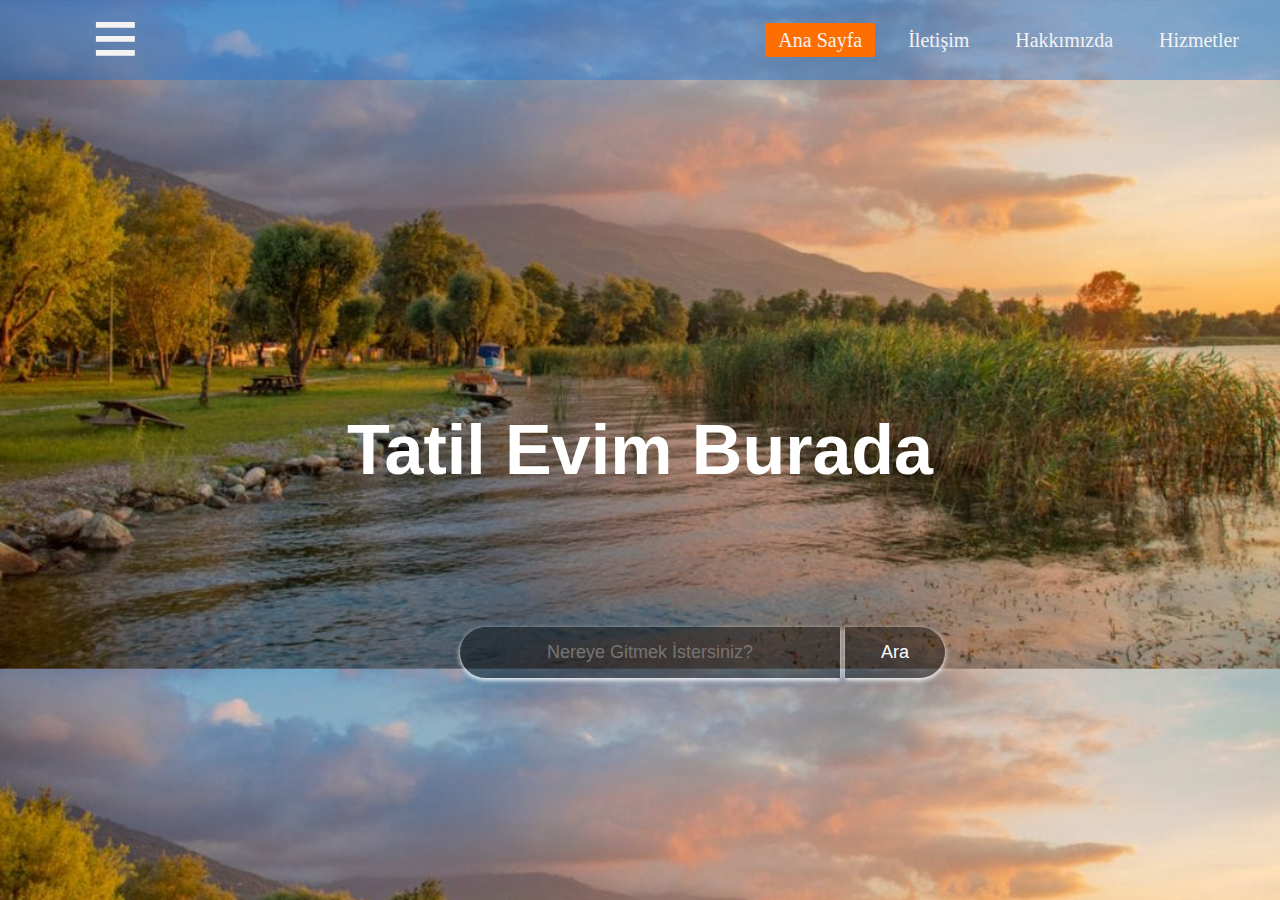
<file: index.html>
<!DOCTYPE html>
<html lang="en">
<head>
  <meta charset="UTF-8">
  <meta name="viewport" content="width=device-width, initial-scale=1.0">
<title>Basit web</title>
<link rel="stylesheet" href="style.css">
</head>
<body>
  <div class="container">
    <div class="navbar">
      <div class="logo">
         <a href="main(1).HTML"><button>≡</button></a>
      </div>
      <ul>
      <li><a href="main(1).HTML" class="active">Ana Sayfa</a></li>
      <li><a href="" class="href">İletişim</a></li>
      <li><a href="" class="href">Hakkımızda</a></li>
      <li><a href="" class="href">Hizmetler</a></li>
      <link rel="preconnect" href="https://fonts.googleapis.com">
      <link rel="preconnect" href="https://fonts.gstatic.com" crossorigin>
      <link href="https://fonts.googleapis.com/css2?family=Ancizar+Serif:ital,wght@0,300..900;1,300..900&family=Lato:ital,wght@0,100;0,300;0,400;0,700;0,900;1,100;1,300;1,400;1,700;1,900&family=Merriweather:ital,opsz,wght@0,18..144,300..900;1,18..144,300..900&family=Roboto:ital,wght@0,100..900;1,100..900&display=swap" rel="stylesheet">
      </ul>
    </div>


  <div class="center">
    <h1>Tatil Evim Burada</h1>
    <link rel="preconnect" href="https://fonts.googleapis.com">
    <link rel="preconnect" href="https://fonts.gstatic.com" crossorigin>
    <link href="https://fonts.googleapis.com/css2?family=Ancizar+Serif:ital,wght@0,300..900;1,300..900&family=Lato:ital,wght@0,100;0,300;0,400;0,700;0,900;1,100;1,300;1,400;1,700;1,900&family=Merriweather:ital,opsz,wght@0,18..144,300..900;1,18..144,300..900&family=Roboto:ital,wght@0,100..900;1,100..900&display=swap" rel="stylesheet">
      
    
  </div>

  </div>
  </div>
    <div class="search-container">
    <input type="text" placeholder="Nereye Gitmek İstersiniz?">
    <button>Ara</button>
  </div>
</body>
</html>
</file>
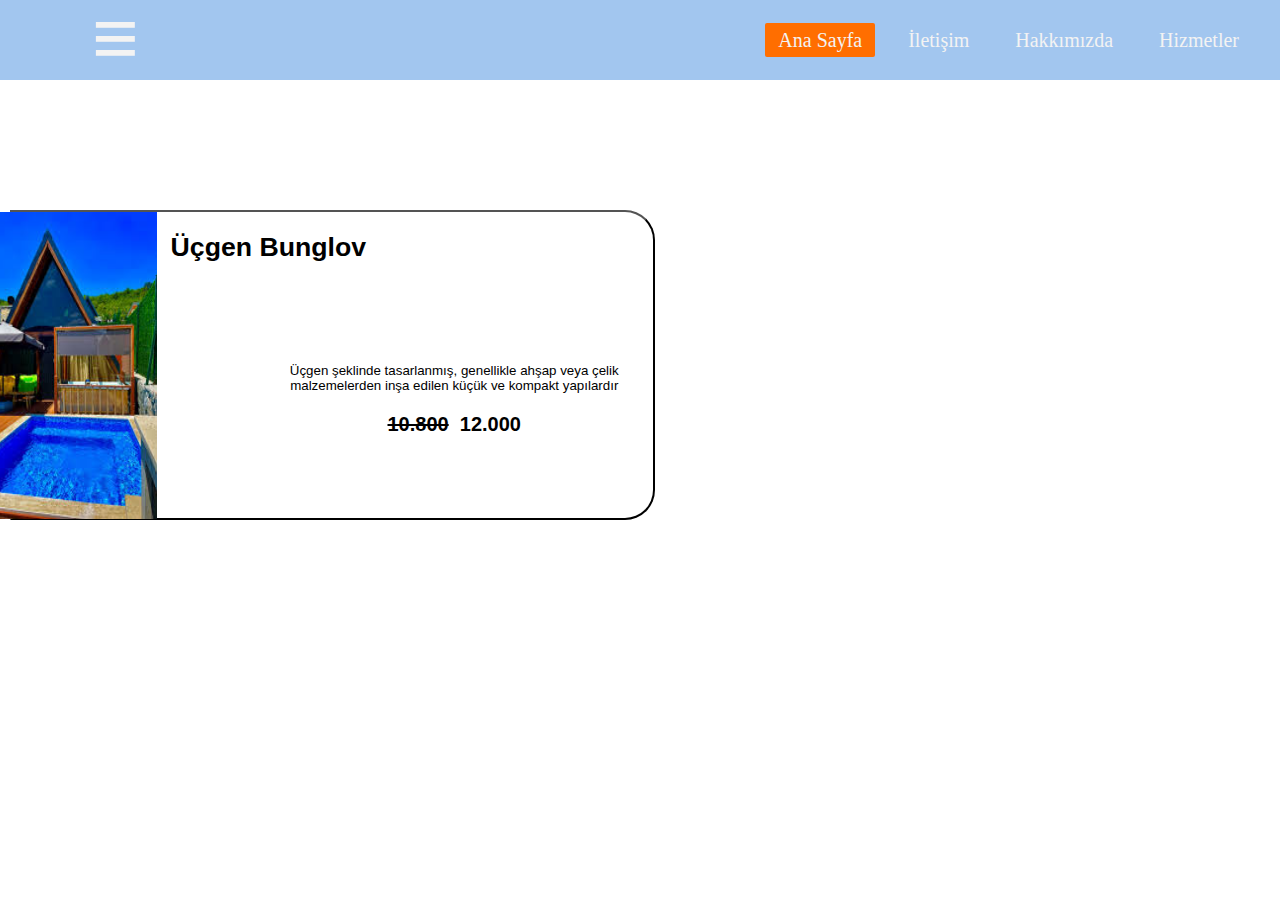
<file: main(1).HTML>
<!DOCTYPE html>
<html lang="en">
<head>
  <meta charset="UTF-8">
  <meta name="viewport" content="width=device-width, initial-scale=1.0">
<title>Site 2</title>
<link rel="stylesheet" href="stl.css">
</head>
<body>
  <div class="container">
    <div class="navbar">
      <div class="logo">
        <a href="index.html"><button>≡</button></a>
      </div>
      <ul>
      <li><a href="index.html" class="active">Ana Sayfa</a></li>
      <li><a href="" class="href">İletişim</a></li>
      <li><a href="" class="href">Hakkımızda</a></li>
      <li><a href="" class="href">Hizmetler</a></li>
      </ul>
      <link rel="preconnect" href="https://fonts.googleapis.com">
      <link rel="preconnect" href="https://fonts.gstatic.com" crossorigin>
      <link href="https://fonts.googleapis.com/css2?family=Lato:ital,wght@0,100;0,300;0,400;0,700;0,900;1,100;1,300;1,400;1,700;1,900&family=Roboto:ital,wght@0,100..900;1,100..900&display=swap" rel="stylesheet">
  </div>
    <section class="menu">
       <div class="menuitems">
         <div class="menuitem">
        <a href="card.html"><button>
          <img src="bunglov.png" alt="">
          <h1>Üçgen Bunglov</h1>
           <p>Üçgen şeklinde tasarlanmış, genellikle ahşap veya çelik malzemelerden inşa edilen küçük ve kompakt yapılardır</p>
          <h2><p><del>10.800</del> &nbsp;12.000</p></h2>
          <link rel="preconnect" href="https://fonts.googleapis.com">
          <link rel="preconnect" href="https://fonts.gstatic.com" crossorigin>
          <link href="https://fonts.googleapis.com/css2?family=Ancizar+Serif:ital,wght@0,300..900;1,300..900&family=Lato:ital,wght@0,100;0,300;0,400;0,700;0,900;1,100;1,300;1,400;1,700;1,900&family=Merriweather:ital,opsz,wght@0,18..144,300..900;1,18..144,300..900&family=Roboto:ital,wght@0,100..900;1,100..900&display=swap" rel="stylesheet">
        </button></a>
          
        
        
      </div>
     
      </div>
    </section>
  </div>
  
</body>
</html>
</file>
<file: style.css>
@import url("https://fonts.googleapis.com/css?family=Roboto:wght@100&display=swap");
*{
  margin: 0;
  padding: 0;
}
.container{
  background: url(sapanca.png) ;
  height: 100vh;
  background-size: 100%,95%;
}
.container .navbar{
  width: 100%;
  height: 80px;
  background:rgb(22,112,214,0.4) ;
}
.navbar .logo{
  display: inline-block;
  margin-left: 90px;
  margin-top: -10px;
}

.navbar .logo button{
  text-decoration: none;
  font-size: 80px;
  font-family: sans-serif;
  color: #f3f3f3;
  width: 0%;
  height: 10px;
}
 
.navbar ul{
  float: right;
  margin-right: 20px;
}
.navbar ul li{
  list-style: none;
  display: inline-block;
  margin: 0 8px;
  line-height: 80px;
}

.navbar ul li a{
  color: #f3f3f3;
  text-decoration: none;
  font-size: 20PX;
  padding: 6px 13px;
  transition: 1s;
  
}

.navbar ul li a.active,
.navbar ul li a:hover{
  background: #ff6e00;
  border-radius: 2px;
}

.container .center{
  position: absolute;
  top: 50%;
  left: 50%;
  transform: translate(-50%,-50%);
  font-family: sans-serif;
  user-select: none;
}

.center h1{
  color: rgb(255, 255, 255);
  font-size: 70px;
  font-weight: bold;
  width: 900px;
  text-align: center;
}



.buttons button{
  height: 50px;
  width: 150px;
  font-size: 18px;
  font-weight: bold;
  color: #ffb3b3;
  background: rgb(207,96,88);
  border: solid 1px red;
  cursor: pointer;
  outline: none;
  border-radius: 25px;
  transition: 0.5s;
}

.buttons button:hover{
  background: #fff;
}
.search-container input{
  padding: 15PX;
  width: 350px;
  border-radius: 30px 0 0 30px;
  border: none;
  outline: none;
  font-size: 18px;
  box-shadow:  0 2px 5px;
  background: #0000006a;
  transition: 300ms;
  margin: -800px 255px ;
  text-align: center;
  color: #ffffff;
  cursor: pointer;
  
}
.search-container{
  text-align: center;
  margin-left: -30%;
  margin-top: -20%;
  
}
.search-container input:hover{
  background: #ffffff;
}
.search-container button{
  padding: 20px 30px;
  box-shadow: 0 2px 5px;
  background: #0000006a ;
  border: none;
  outline: none;
  border-radius: 0 30px 30px 0;
  font-size: 18px;
  color:#ffffff;
  cursor: pointer;
  transition: 300ms;
  text-align: center;
  margin: -50px -254px;
  padding: 15PX;
  width: 100px;
  

}

.search-container button:hover{
  background: #ff3d00;
}
</file>
<file: stl.css>
@import url("https://fonts.googleapis.com/css?family=Roboto:wght@100&display=swap");
*{
  margin: 0;
  padding: 0;
}
.container .navbar{
  width: 100%;
  height: 80px;
  background:rgb(22,112,214,0.4) ;
}

.navbar .logo{
  display: inline-block;
  margin-left: 90px;
  margin-top: -10px;
}

.navbar .logo button{
  text-decoration: none;
  font-size: 80px;
  font-family: sans-serif;
  color: #f3f3f3;
  width: 0%;
  height: 10px;
}

 
.navbar ul{
  float: right;
  margin-right: 20px;
}
.navbar ul li{
  list-style: none;
  display: inline-block;
  margin: 0 8px;
  line-height: 80px;
}

.navbar ul li a{
  color: #f3f3f3;
  text-decoration: none;
  font-size: 20PX;
  padding: 6px 13px;
  transition: 1s;
  
}

.navbar ul li a.active,
.navbar ul li a:hover{
  background: #ff6e00;
  border-radius: 2px;
}







.buttons button:hover{
  background: #fff;
}

.menu{
  margin: 20px;
  margin-top: 100px;
}
.menu .menuitem p{
  margin: -80px 250px;
}
.menu .menuitem a button{
  margin: -50px 700px;
  margin-top: -100px;
  margin-left: -10px;
  width: 52%;
  height: 310px;
  background: #fff;
  transition: 300ms;
  border-radius:  0px 30px 30px 0px;
}
.menu .menuitem a button:hover{
  background-color: #c6a7a7;
}
.menu h1{
  width: 80%;
}
.menu .menuitem a button {
  margin-top: 30px;
}
.menu .menuitem a button img{
  margin: 10px 100px;
  margin-top: -153px;
  margin-left: -443px;
  width: 30%;
  height: 307px;
}

.menu .menuitem a button p{
  width: 60%;
  margin-top: 100px;
}

.menu .menuitem a button h2 p{
   margin-top: 100px;
}

.menu .menuitem a button h1{
  margin-top: -300px;
}
</file>
